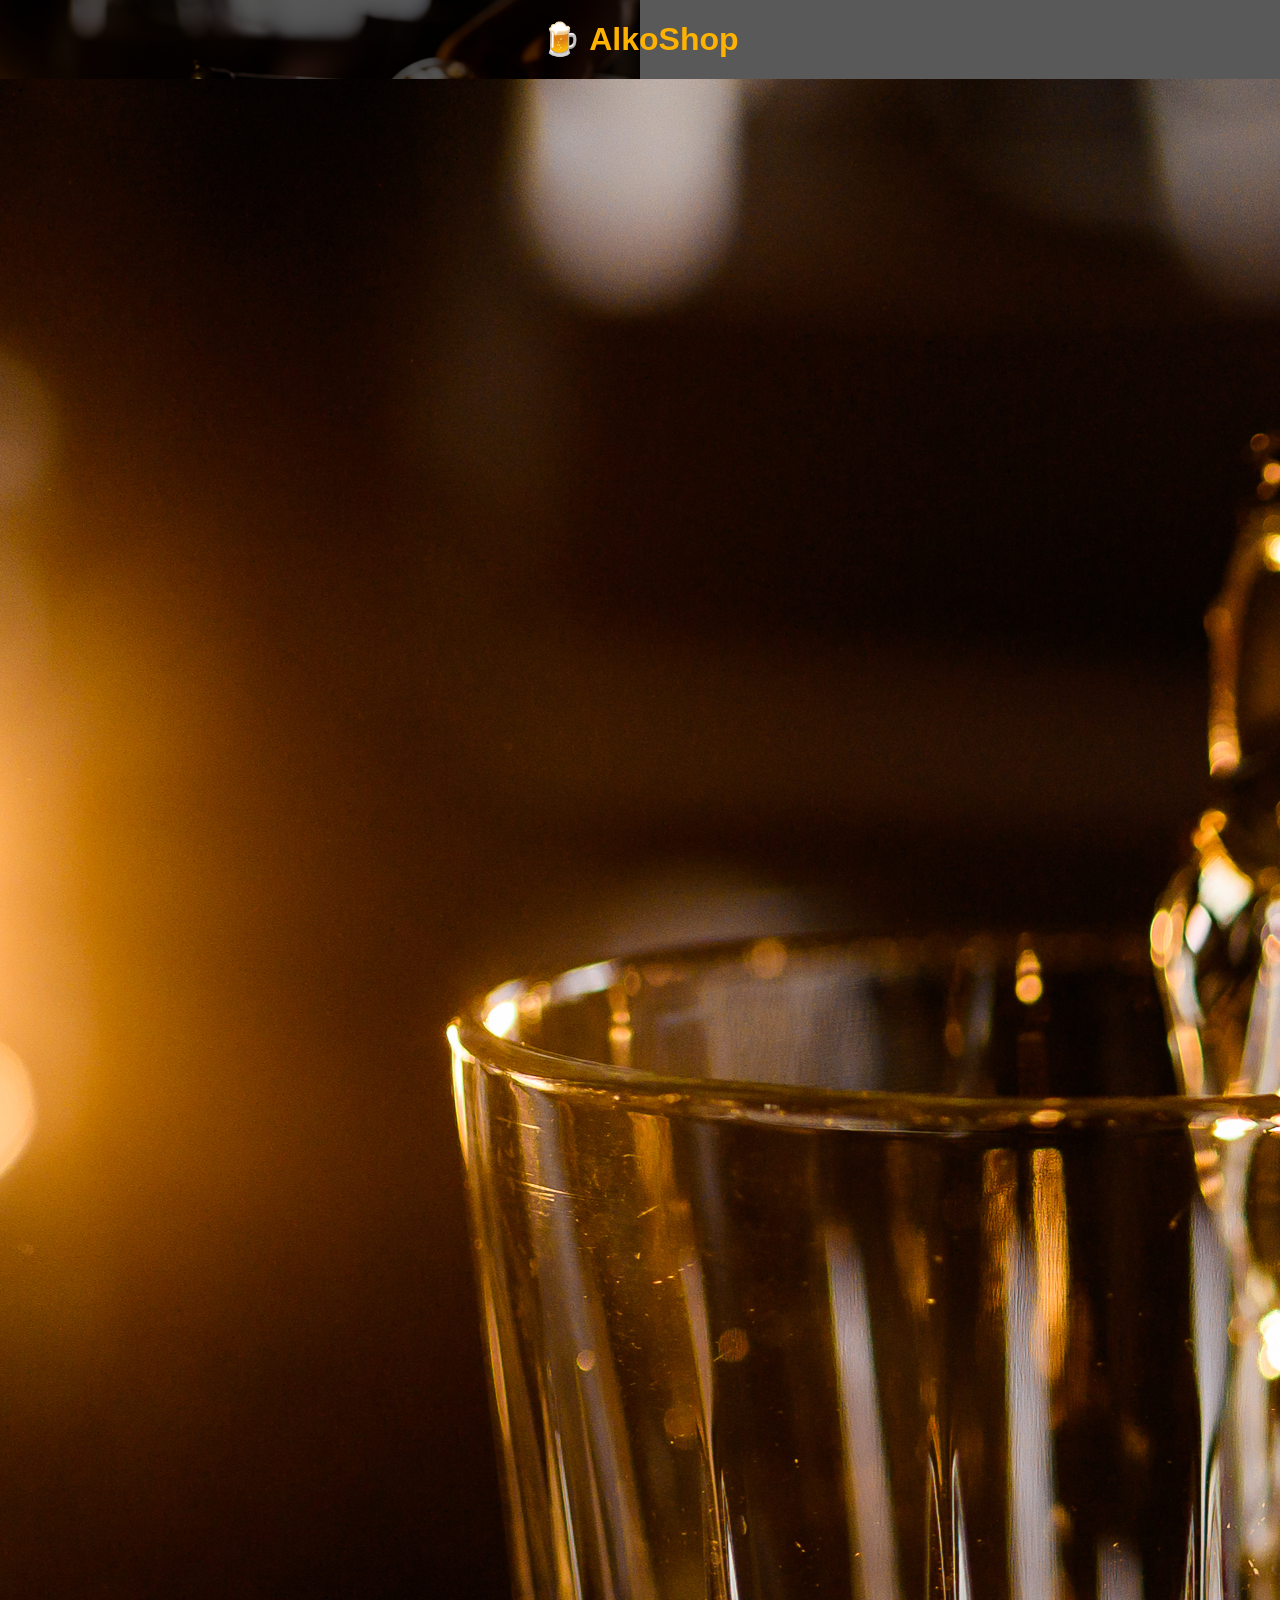
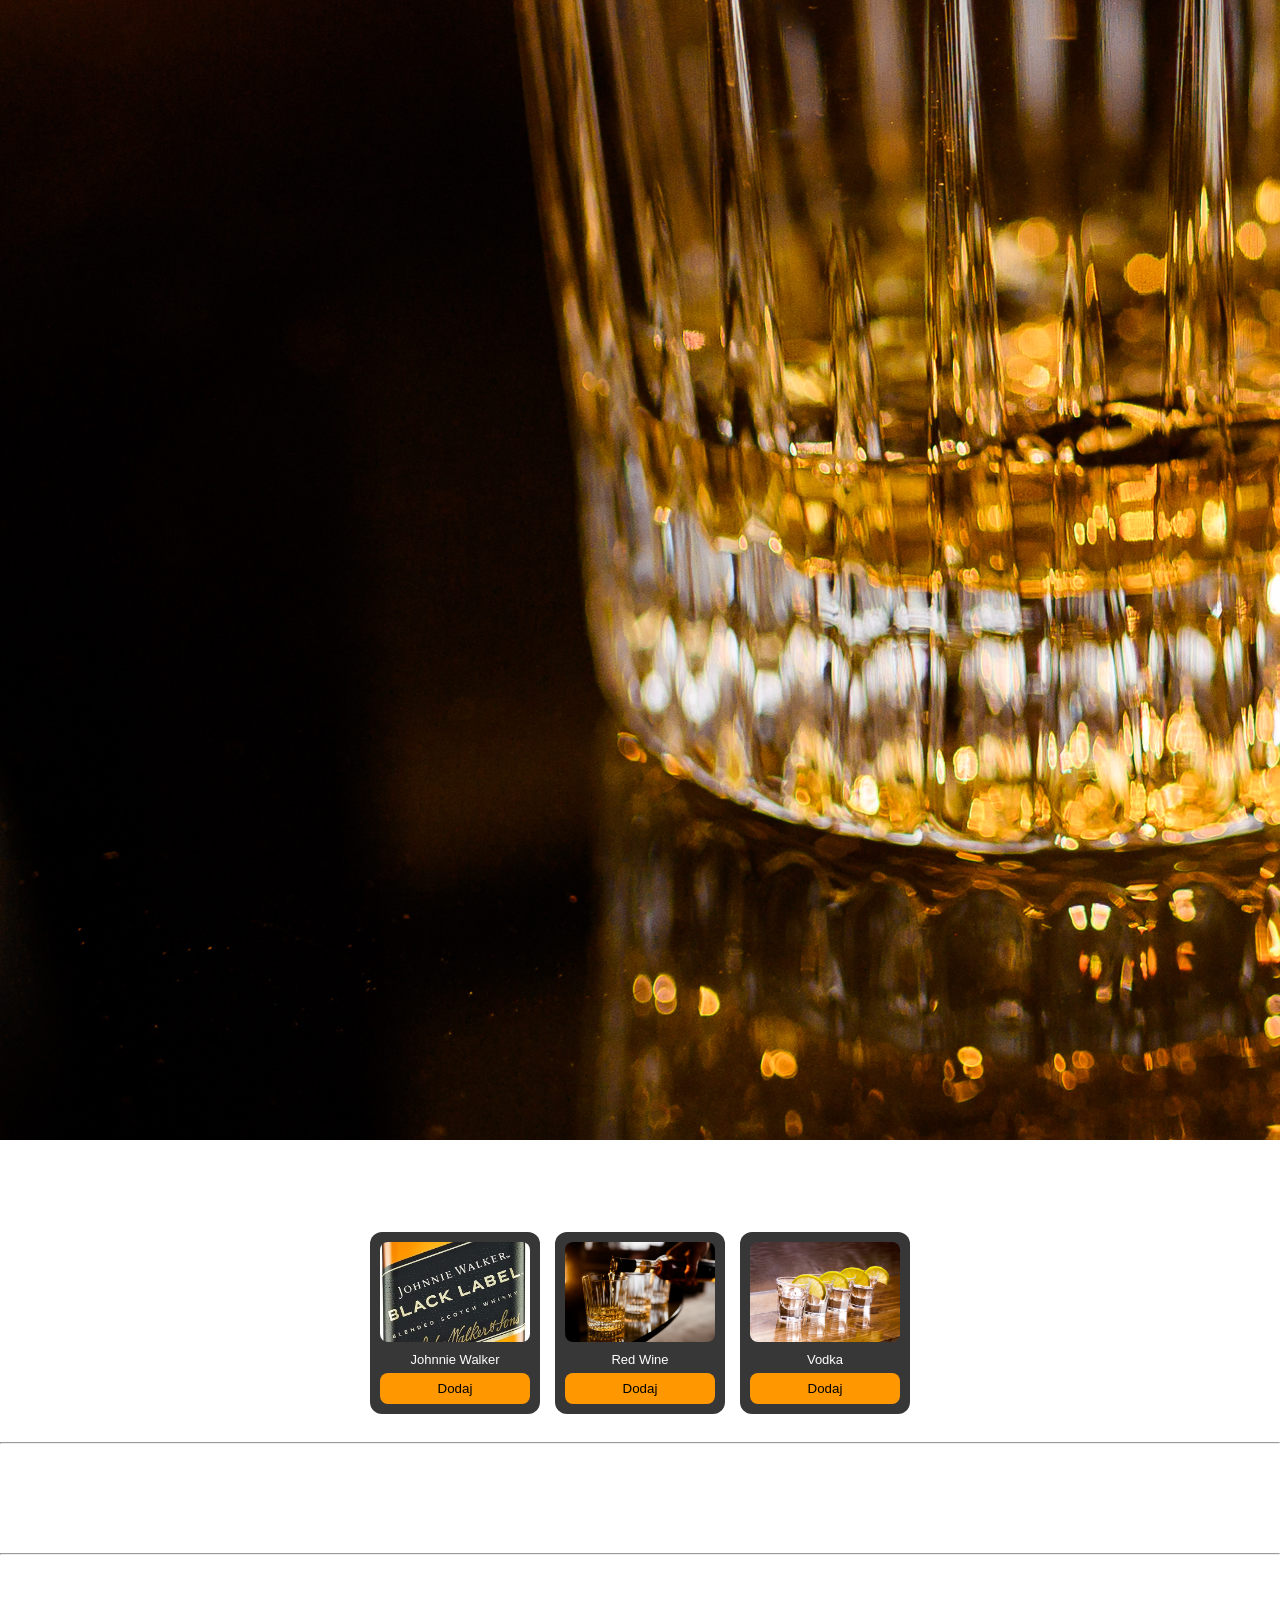
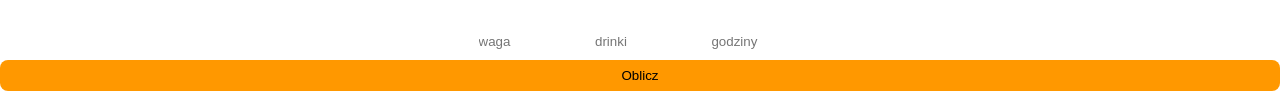
<file: index.html>
<!DOCTYPE html>
<html lang="pl">
<head>
<meta charset="UTF-8">
<title>AlkoShop</title>
<link rel="stylesheet" href="style.css">
</head>

<body>

<h1>🍺 AlkoShop</h1>

<!-- SLIDER (mały, nie full screen) -->
<div class="slider-box">
  <img id="slider" src="MainPage_1.jpg">
</div>

<h2>Sklep</h2>

<div class="grid">

  <div class="card">
    <img src="JohnnieWalker.jpg">
    <p>Johnnie Walker</p>
    <button onclick="addToCart('Johnnie Walker',79.99)">Dodaj</button>
  </div>

  <div class="card">
    <img src="MainPage_1.jpg">
    <p>Red Wine</p>
    <button onclick="addToCart('Wine',49.99)">Dodaj</button>
  </div>

  <div class="card">
    <img src="MainPage_2.jpg">
    <p>Vodka</p>
    <button onclick="addToCart('Vodka',59.99)">Dodaj</button>
  </div>

</div>

<hr>

<h2>Koszyk (<span id="cartCount">0</span>)</h2>
<div id="cart"></div>
<h3 id="total"></h3>

<hr>

<h2>Alkomat</h2>

<input id="w" placeholder="waga">
<input id="d" placeholder="drinki">
<input id="h" placeholder="godziny">

<button onclick="calc()">Oblicz</button>

<h3 id="r"></h3>

<script src="app.js"></script>
</body>
</html>
</file>
<file: style.css>
body{
  margin:0;
  font-family:Arial;
  color:white;
  text-align:center;
  overflow-x:hidden;
}

/* 🔥 FULL SCREEN BACKGROUND SLIDER */
body::before{
  content:"";
  position:fixed;
  top:0;
  left:0;
  width:50%;
  height:50%;

  background:url("MainPage_1.jpg") center/cover no-repeat;
  z-index:-2;

  animation: bg 8s infinite;
}

/* druga warstwa przełączania */
@keyframes bg{
  0%   { background-image:url("MainPage_1.jpg"); }
  50%  { background-image:url("MainPage_2.jpg"); }
  100% { background-image:url("MainPage_1.jpg"); }
}

/* ciemna nakładka */
body::after{
  content:"";
  position:fixed;
  top:0;
  left:0;
  width:100%;
  height:100%;
  background:rgba(0,0,0,0.65);
  z-index:-1;
}

/* ===== TITLE ===== */
h1{
  margin-top:20px;
  font-size:32px;
  color:#ffb300;
}

.grid{
  display:flex;
  flex-wrap:wrap;
  justify-content:center; /* zostaje środek */
  gap:15px;
  padding:20px;
}

.card{
  width:150px;   /* 🔥 trochę większe, ale nadal schludne */
  background:rgba(20,20,20,0.85);
  border-radius:12px;
  padding:10px;
}

.card img{
  width:100%;
  height:100px;
  object-fit:cover;
  border-radius:8px;
}

/* TEXT */
.card p{
  margin:6px 0;
  font-size:13px;
}

/* BUTTON */
button{
  width:100%;
  padding:8px;
  background:#ff9800;
  border:none;
  border-radius:8px;
}

/* INPUT */
input{
  width:90px;
  padding:6px;
  margin:5px;
  border-radius:6px;
  border:none;
}
</file>
